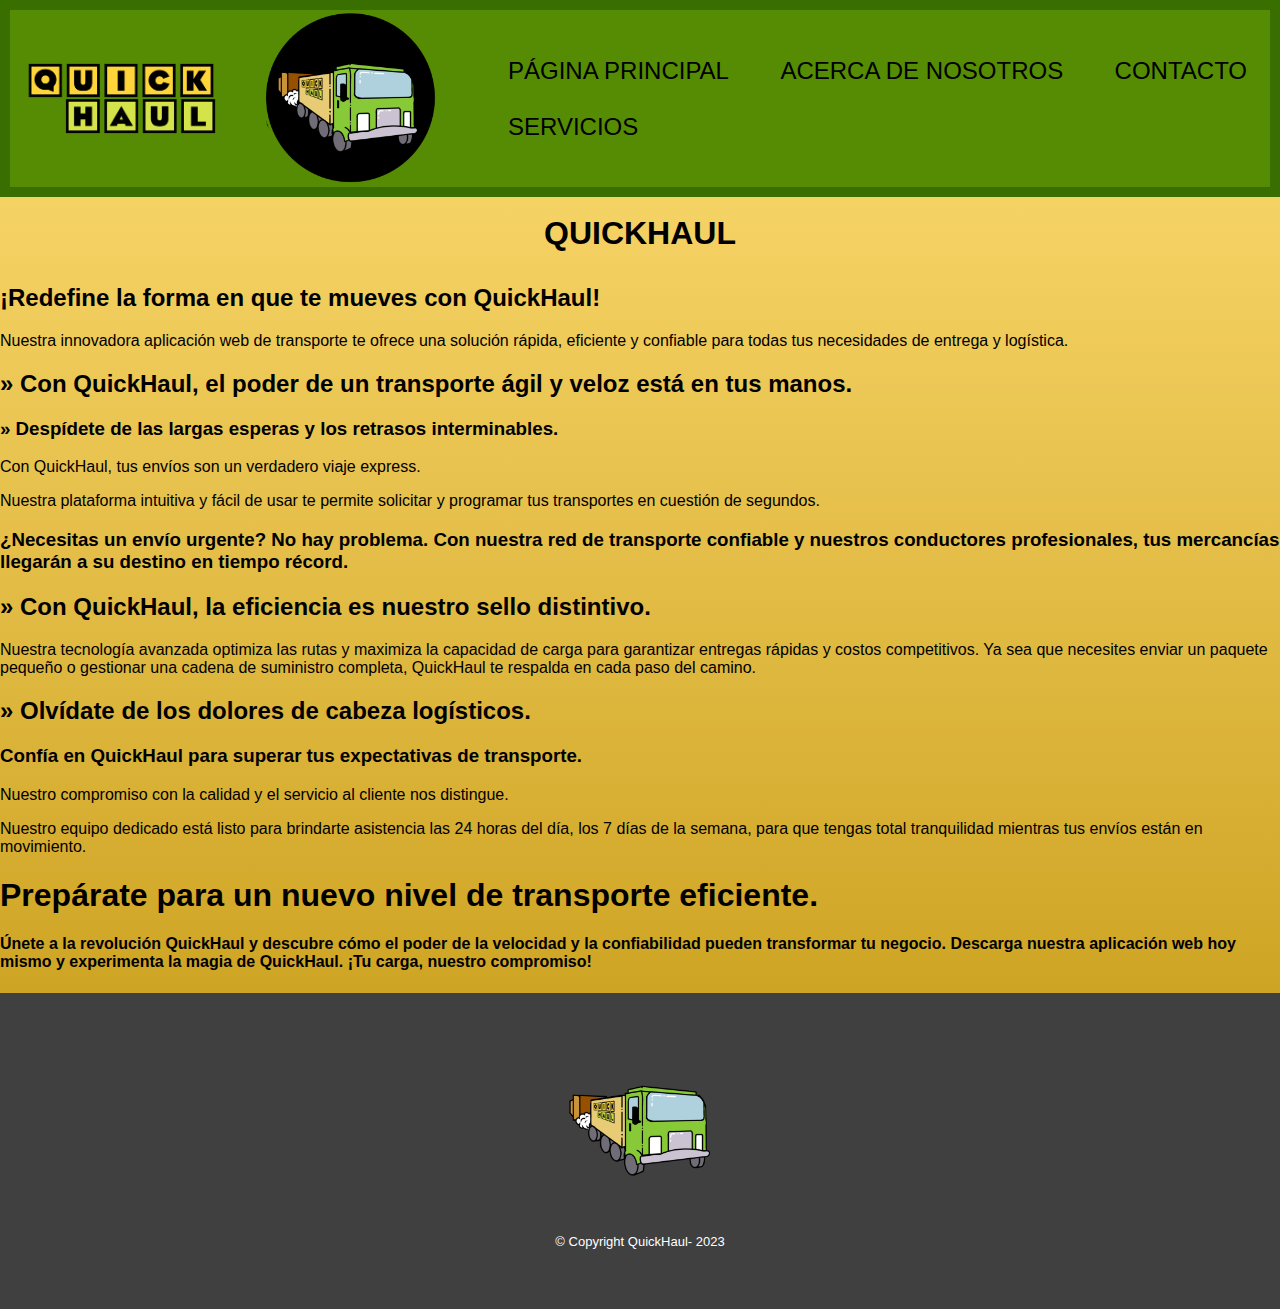
<file: index.html>
<!DOCTYPE html>
<html lang="es">
<head>
    <meta charset="UTF-8">
    <meta name="viewport" content="width=device-width, initial-scale=1.0">
    <link rel="stylesheet" href="css/style.css">
    <link rel="stylesheet" href="css/style-home.css">
    <title>QuickHaul</title>
    <header>
        <div class="caja">
          <img src="img/fuente_quick_haul.png" width="250px" length="250px">
          <img src="img/logoweb3.png" width="177px" length="250px">
          
          <nav class="inicio">
            <ul>
              <li><a href="index.html">Página Principal</a></li>
              <li><a href="acerca_de.html">Acerca de Nosotros</a></li>
              <li><a href="contacto.html">Contacto</a></li>
              <li class="despliegue">
                <a href="servicios.html">Servicios</a>
                <div class="despliegue-contenido">
                  <a href="" class="envios">Envios</a>
                  <a href="" class="rastreos">Rastreos</a>
                </div>
              </li>
            </ul>
          </nav>
        </div>
      </header>    
</head>

<body>
            <section class="copywriting">
                <br>
                <h1 class="titulo-principal">QUICKHAUL</h1>

                <h2>¡Redefine la forma en que te mueves con QuickHaul!</h2>
                <p>Nuestra innovadora aplicación web de transporte te ofrece una solución rápida, 
                    eficiente y confiable para todas tus necesidades de entrega y logística.</p>
                   
                    <h2>» Con QuickHaul, el poder de un transporte ágil y veloz está en tus manos.</h2>
                
                <h3>» Despídete de las largas esperas y los retrasos interminables.</h3>    
                 <p>Con QuickHaul, tus envíos son un verdadero viaje express.<p>
                  <p>Nuestra plataforma intuitiva y fácil de usar te permite solicitar y programar tus transportes en cuestión de segundos.</p> 
                   
                  <h3>¿Necesitas un envío urgente? No hay problema. Con nuestra red de transporte confiable y nuestros conductores profesionales, 
                    tus mercancías llegarán a su destino en tiempo récord.</h3> 
                    
                   <h2>» Con QuickHaul, la eficiencia es nuestro sello distintivo.</h2> 
                   
                   <p>Nuestra tecnología avanzada optimiza las rutas y maximiza la capacidad de carga para garantizar entregas rápidas y costos competitivos. 
                    Ya sea que necesites enviar un paquete pequeño o gestionar una cadena de suministro completa, QuickHaul te respalda en cada paso del camino.</p>
                   
                   <h2>» Olvídate de los dolores de cabeza logísticos.</h2>
            
                <h3>Confía en QuickHaul para superar tus expectativas de transporte.</h3> 
                   <p>Nuestro compromiso con la calidad y el servicio al cliente nos distingue.</p> 
                   <p>Nuestro equipo dedicado está listo para brindarte asistencia las 24 horas del día, los 7 días de la semana, 
                    para que tengas total tranquilidad mientras tus envíos están en movimiento.</p>
                
                  <h1>Prepárate para un nuevo nivel de transporte eficiente.</h1>
                   <h4> Únete a la revolución QuickHaul y descubre cómo el poder de la velocidad y la confiabilidad pueden transformar tu negocio. Descarga nuestra aplicación web hoy mismo y experimenta la magia de QuickHaul.
                    ¡Tu carga, nuestro compromiso!</h4>  
        
            </section>
            
 <footer>
    <img src="img/logopweb1.png" width="177" length="250" alt="Logo de QuickHaul">
    <p class="copyright"> &copy; Copyright QuickHaul- 2023</p>
</footer>

</body>

</html>
</file>
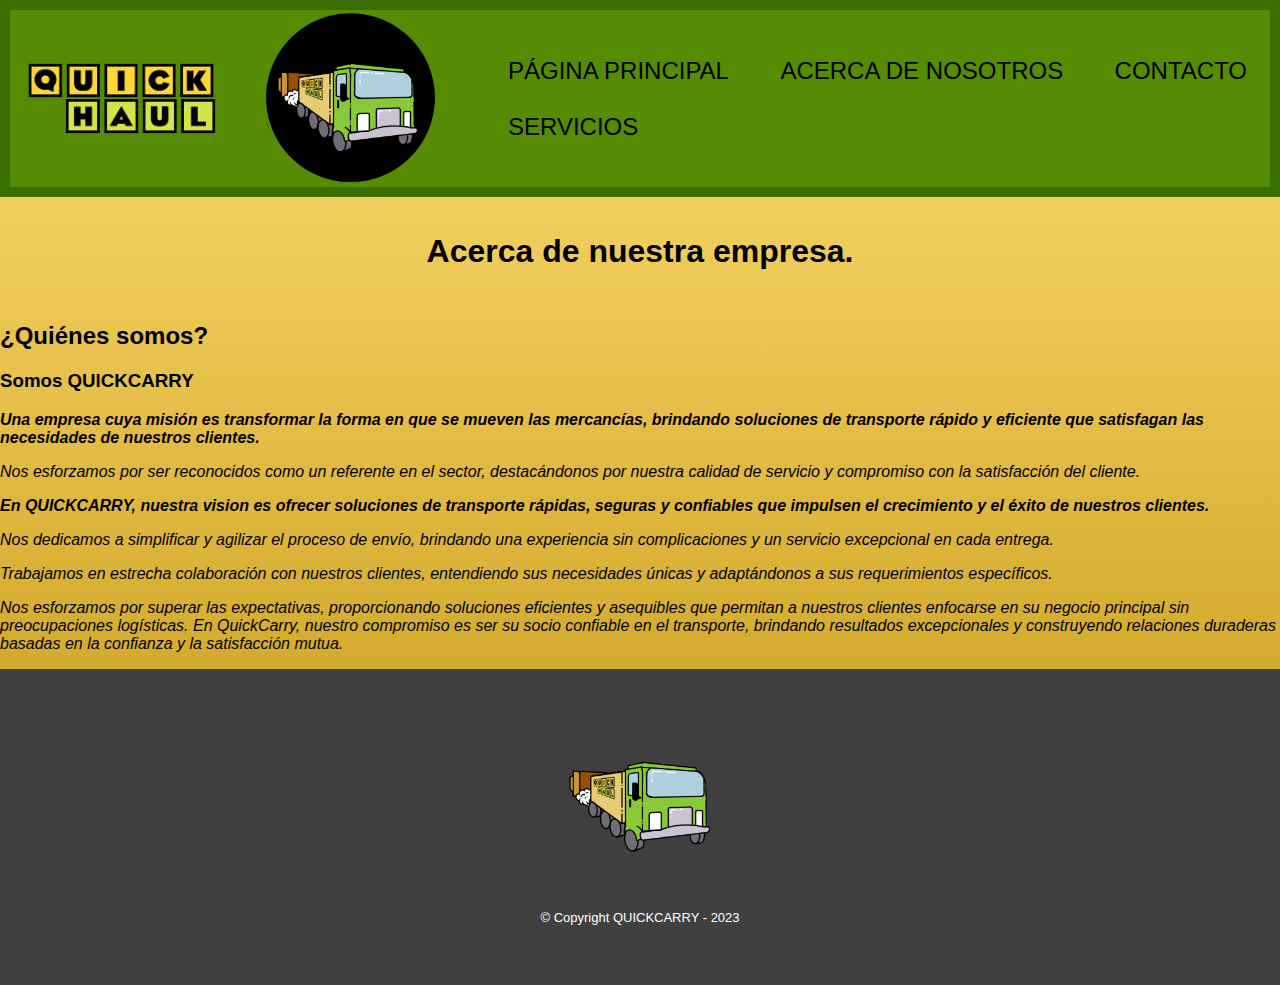
<file: acerca_de.html>
<!DOCTYPE html>
<html lang="en">
<head>
    <meta charset="UTF-8">
    <meta name="viewport" content="width=device-width, initial-scale=1.0">
    <link rel="stylesheet" href="css/style.css">
    <title>QuickHaul</title>
    <header>
        <div class="caja">
            <img src="img/fuente_quick_haul.png" width="250px" length="250px">
            <img src="img/logoweb3.png" width="177px" length="250px">
          <nav class="inicio">
            <ul>
              <li><a href="index.html">Página Principal</a></li>
              <li><a href="acerca_de.html">Acerca de Nosotros</a></li>
              <li><a href="contacto.html">Contacto</a></li>
              <li class="despliegue">
                <a href="servicios.html">Servicios</a>
                <div class="despliegue-contenido">
                  <a href="" class="envios">Envios</a>
                  <a href="" class="rastreos">Rastreos</a>
                </div>
              </li>
            </ul>
          </nav>
        </div>
      </header>   
      
</head>

<body>
    <br>
    
   
<section class="mision-vision">
    <br>
    <h1 class="titulo-principal">Acerca de nuestra empresa.</h1>

    <div id="padre">
        <div id="hijo"> <h2>¿Quiénes somos?</h2>         
            <h3>Somos QUICKCARRY</h3>
            <p id="mision" ><em> <strong>Una empresa cuya misión es transformar la forma en que se mueven las mercancías, 
                    brindando soluciones de transporte rápido y eficiente que satisfagan las necesidades de nuestros clientes.</strong>
                  <p>Nos esforzamos por ser reconocidos como un referente en el sector, 
                    destacándonos por nuestra calidad de servicio y compromiso con la satisfacción del cliente.</p>  
           </em></p>
            
            <p id= "vision" ><em> <strong>En QUICKCARRY, nuestra vision es ofrecer soluciones de transporte rápidas, 
                seguras y confiables que impulsen el crecimiento y el éxito de nuestros clientes.</p></strong>

             <p> Nos dedicamos a simplificar y agilizar el proceso de envío, brindando una experiencia sin complicaciones y un servicio excepcional en cada entrega.</p>  

               <p>Trabajamos en estrecha colaboración con nuestros clientes, entendiendo sus necesidades únicas y adaptándonos a sus requerimientos específicos. 
               <p>Nos esforzamos por superar las expectativas, proporcionando soluciones eficientes y asequibles que permitan a nuestros clientes enfocarse en su negocio principal sin preocupaciones logísticas. 
                En QuickCarry, nuestro compromiso es ser su socio confiable en el transporte, brindando resultados excepcionales y construyendo relaciones duraderas basadas en la confianza y la satisfacción mutua.</p></strong>
                </em></p></div>
    </div>
 
</section>
    <footer>
        <img src="img/logopweb1.png" width="177" length="250" alt="Logo de QuickHaul">
        <p class="copyright"> &copy; Copyright QUICKCARRY - 2023</p>
    </footer>
</body>
</file>
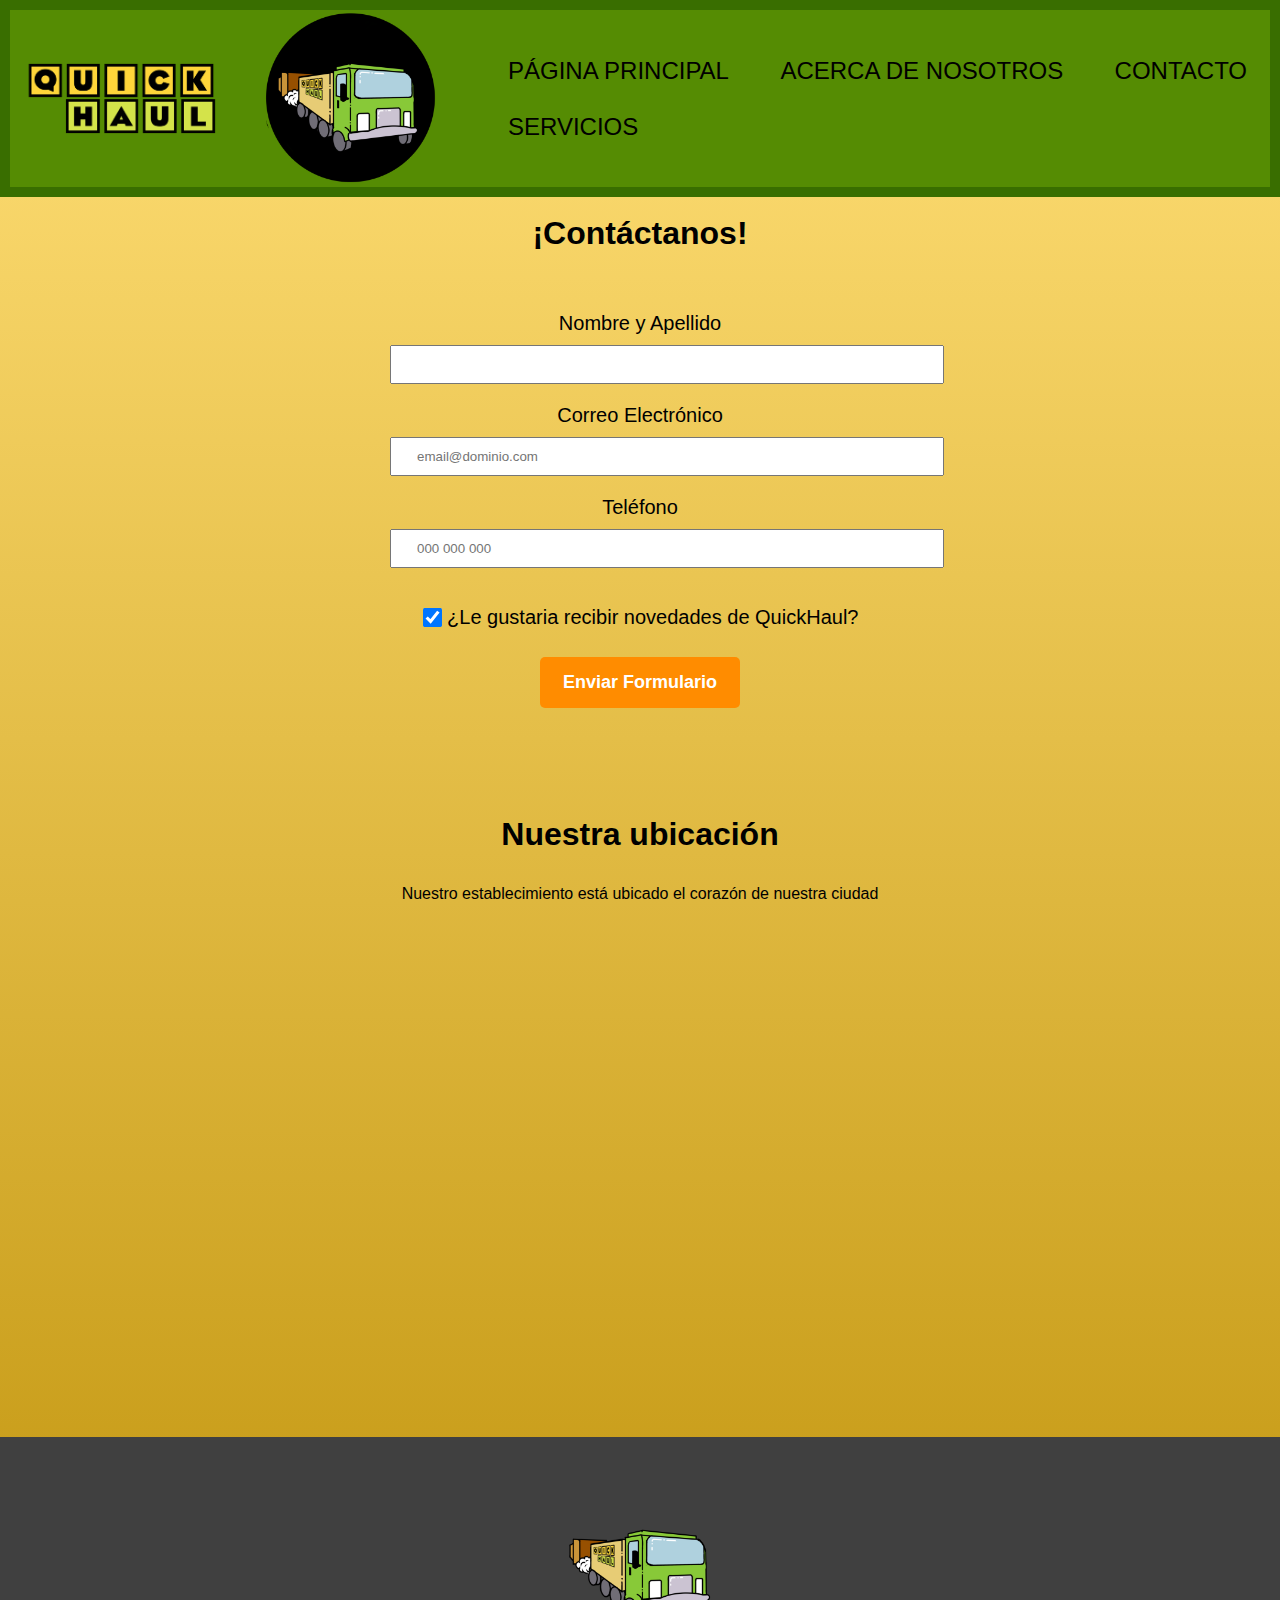
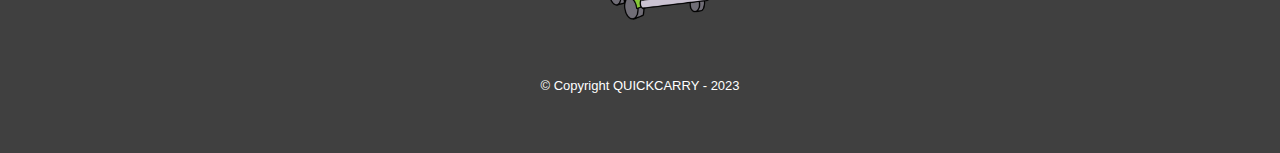
<file: contacto.html>
<!DOCTYPE html>
<html lang="en">
<head>
    <meta charset="UTF-8">
    <meta name="viewport" content="width=device-width, initial-scale=1.0">
    <link rel="stylesheet" href="css/style.css">
    <title>QuickHaul</title>
    <header>
        <div class="caja">
            <img src="img/fuente_quick_haul.png" width="250px" length="250px">
            <img src="img/logoweb3.png" width="177px" length="250px">
          <nav class="inicio">
            <ul>
              <li><a href="index.html">Página Principal</a></li>
              <li><a href="acerca_de.html">Acerca de Nosotros</a></li>
              <li><a href="contacto.html">Contacto</a></li>
              <li class="despliegue">
                <a href="servicios.html">Servicios</a>
                <div class="despliegue-contenido">
                  <a href="" class="envios">Envios</a>
                  <a href="" class="rastreos">Rastreos</a>
                </div>
              </li>
            </ul>
          </nav>
        </div>
      </header>        
</head>
    <body>
        <br>
        <main class="informacion_de_contacto">
            <section>
                <h1 class="titulo-principal">¡Contáctanos!</h1>

            </section>
            <form>
                <label for="nombreapellido">Nombre y Apellido</label>
                <input type="text" id="nombreapellido" class="input-nombre" required>
    
                <label for="Correo">Correo Electrónico</label>
                <input type="email" id="Correo" class="input-mail" required placeholder="email@dominio.com">
    
                <label for="telefono">Teléfono</label>
                <input type="tel" id="telefono" class="input-tel" placeholder="000 000 000">
    
                        <br>
                        <label for=""><input type="checkbox" name="contacto" id="checkbox" checked>
                        ¿Le gustaria recibir novedades de QuickHaul?</label>
                        <br>
                        <input type="submit" value="Enviar Formulario" class="enviar">
    
            </form>
        </main>

        <section class="mapa">
            <h3 class="titulo-principal">Nuestra ubicación</h3>
            <p> Nuestro establecimiento está ubicado el corazón de nuestra ciudad</p>
            <div class="mapa-contenido">
                <iframe src="https://www.google.com/maps/embed?pb=!1m18!1m12!1m3!1d5710.632911729931!2d9.203665316004306!3d44.30344446292724!2m3!1f0!2f0!3f0!3m2!1i1024!2i768!4f13.1!3m3!1m2!1s0x12d49fc6fc6f4c05%3A0xefd9aab5f00f01db!2s16034%20Portofino%2C%20G%C3%A9nova%2C%20Italia!5e0!3m2!1ses-419!2suy!4v1687406368724!5m2!1ses-419!2suy"
                 width="100%" height="450" style="border:0;" allowfullscreen="" loading="lazy" referrerpolicy="no-referrer-when-downgrade"></iframe></div>
        </section>
        
            <footer>
                <img src="img/logopweb1.png" width="177" length="250" alt="Logo de QuickHaul">
                <p class="copyright"> &copy; Copyright QUICKCARRY - 2023</p>
            </footer>       
    </body>
</file>
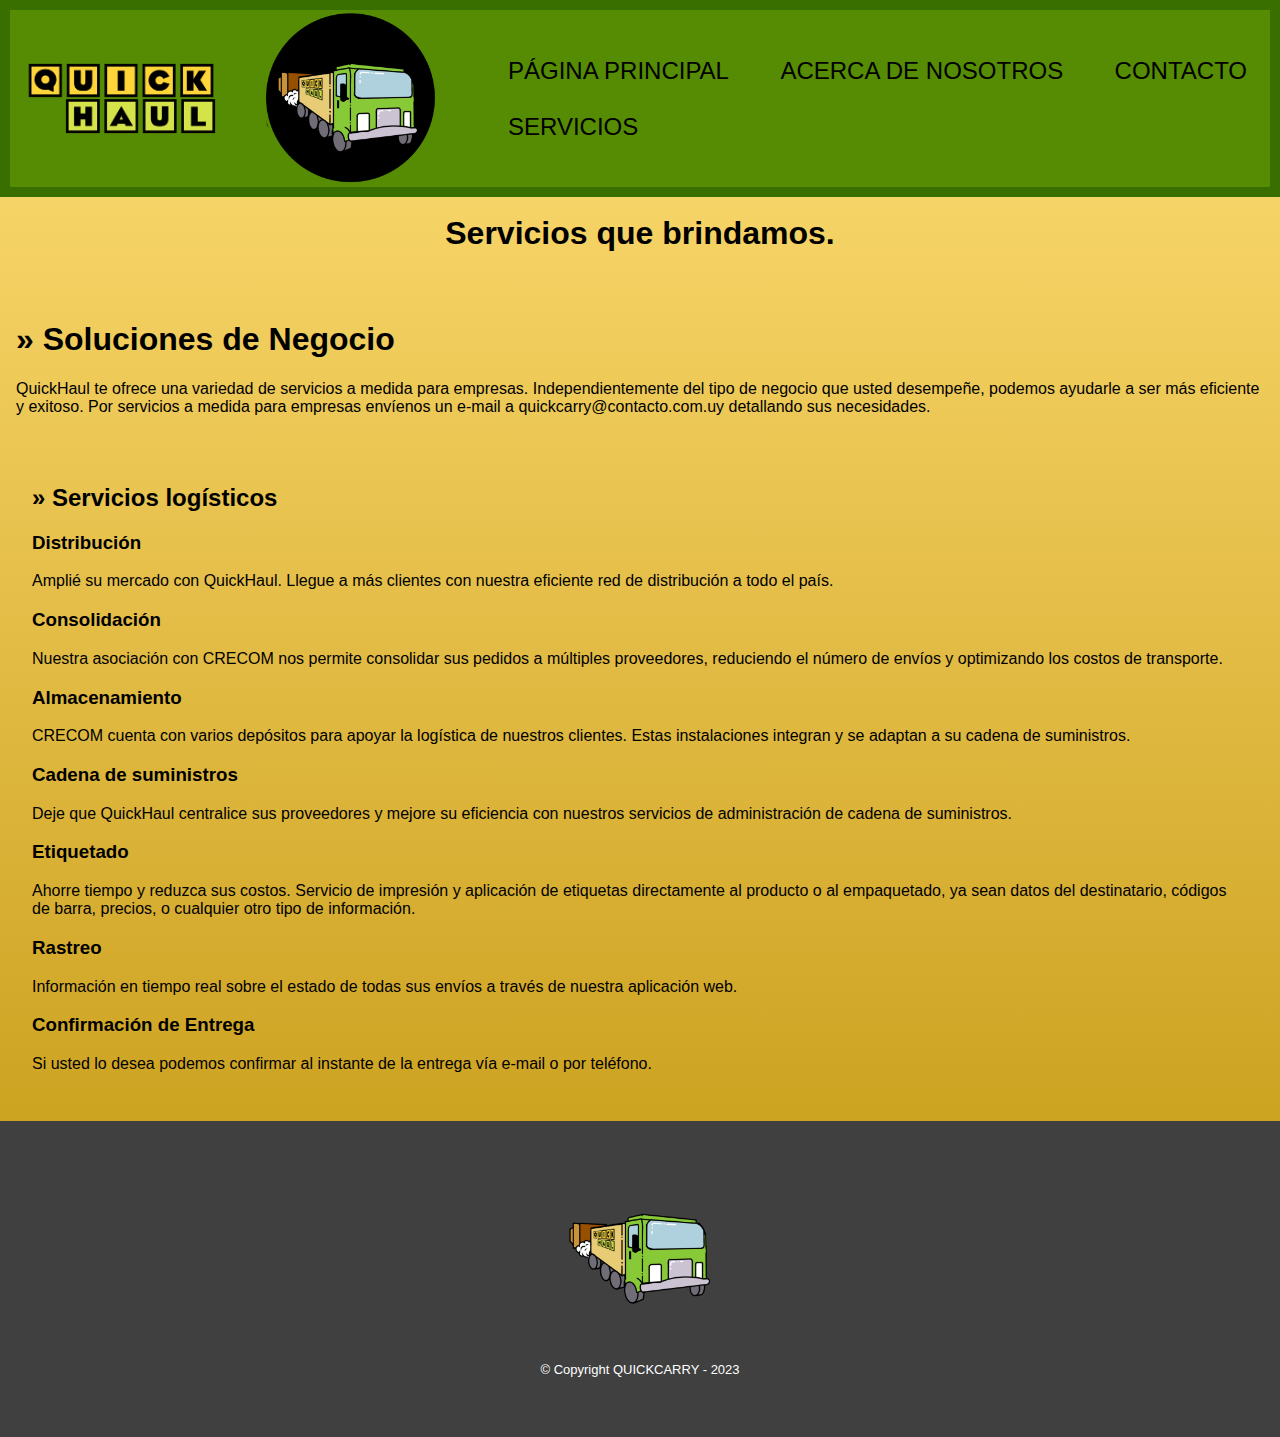
<file: servicios.html>
<!DOCTYPE html>
<html lang="en">
<head>
    <meta charset="UTF-8">
    <meta name="viewport" content="width=device-width, initial-scale=1.0">
    <link rel="stylesheet" href="css/style.css">
    <link rel="stylesheet" href="">
    <title>QuickHaul</title>
    <header>
        <div class="caja">
            <img src="img/fuente_quick_haul.png" width="250px" length="250px">
            <img src="img/logoweb3.png" width="177px" length="250px">
          <nav class="inicio">
            <ul>
              <li><a href="index.html">Página Principal</a></li>
              <li><a href="acerca_de.html">Acerca de Nosotros</a></li>
              <li><a href="contacto.html">Contacto</a></li>
              <li class="despliegue">
                <a href="servicios.html">Servicios</a>
                <div class="despliegue-contenido">
                  <a href="" class="envios">Envios</a>
                  <a href="" class="rastreos">Rastreos</a>
                </div>
              </li>
            </ul>
          </nav>
        </div>
      </header>   
      
</head>
    <body>
        <br>
        <h1 class="titulo-principal">Servicios que brindamos.</h1>

    
    <section class="soluciones">
        <h1> <strong>» Soluciones de Negocio</strong></h1>
       QuickHaul te ofrece una variedad de servicios a medida para empresas. Independientemente del tipo de negocio que usted desempeñe, podemos ayudarle a ser más eficiente y exitoso. 
        Por servicios a medida para empresas envíenos un e-mail a quickcarry@contacto.com.uy detallando sus necesidades.
    </section>
    
    <section class="servicios">
      <div>
        <h2>» <strong>Servicios logísticos</strong></h2>

        <h3>Distribución</h3>
        <p>Amplié su mercado con QuickHaul. Llegue a más clientes con nuestra eficiente red de distribución a todo el país.</p>
        
        <h3>Consolidación</h3>
        <p>Nuestra asociación con CRECOM nos permite consolidar sus pedidos a múltiples proveedores, reduciendo el número de envíos y optimizando los costos de transporte.</p>
        
        <h3>Almacenamiento</h3>
        <p>CRECOM cuenta con varios depósitos para apoyar la logística de nuestros clientes. Estas instalaciones integran y se adaptan a su cadena de suministros.</p>
        
        <h3>Cadena de suministros</h3>
        <p>Deje que QuickHaul centralice sus proveedores y mejore su eficiencia con nuestros servicios de administración de cadena de suministros.</p>
         
        <h3>Etiquetado</h3>
            <p>Ahorre tiempo y reduzca sus costos. Servicio de impresión y aplicación de etiquetas directamente al producto o al empaquetado,
             ya sean datos del destinatario, códigos de barra, precios, o cualquier otro tipo de información.</p>
        
        <h3>Rastreo</h3>
        <p>Información en tiempo real sobre el estado de todas sus envíos a través de nuestra aplicación web.</p>
            
        <h3>Confirmación de Entrega</h3>
        <p>Si usted lo desea podemos confirmar al instante de la entrega vía e-mail o por teléfono.</p>
    </p>
</div>
   
</section>

<footer>
    <img src="img/logopweb1.png" width="177" length="250" alt="Logo de QuickHaul">
    <p class="copyright"> &copy; Copyright QUICKCARRY - 2023</p>
</footer>
    </body>
</file>
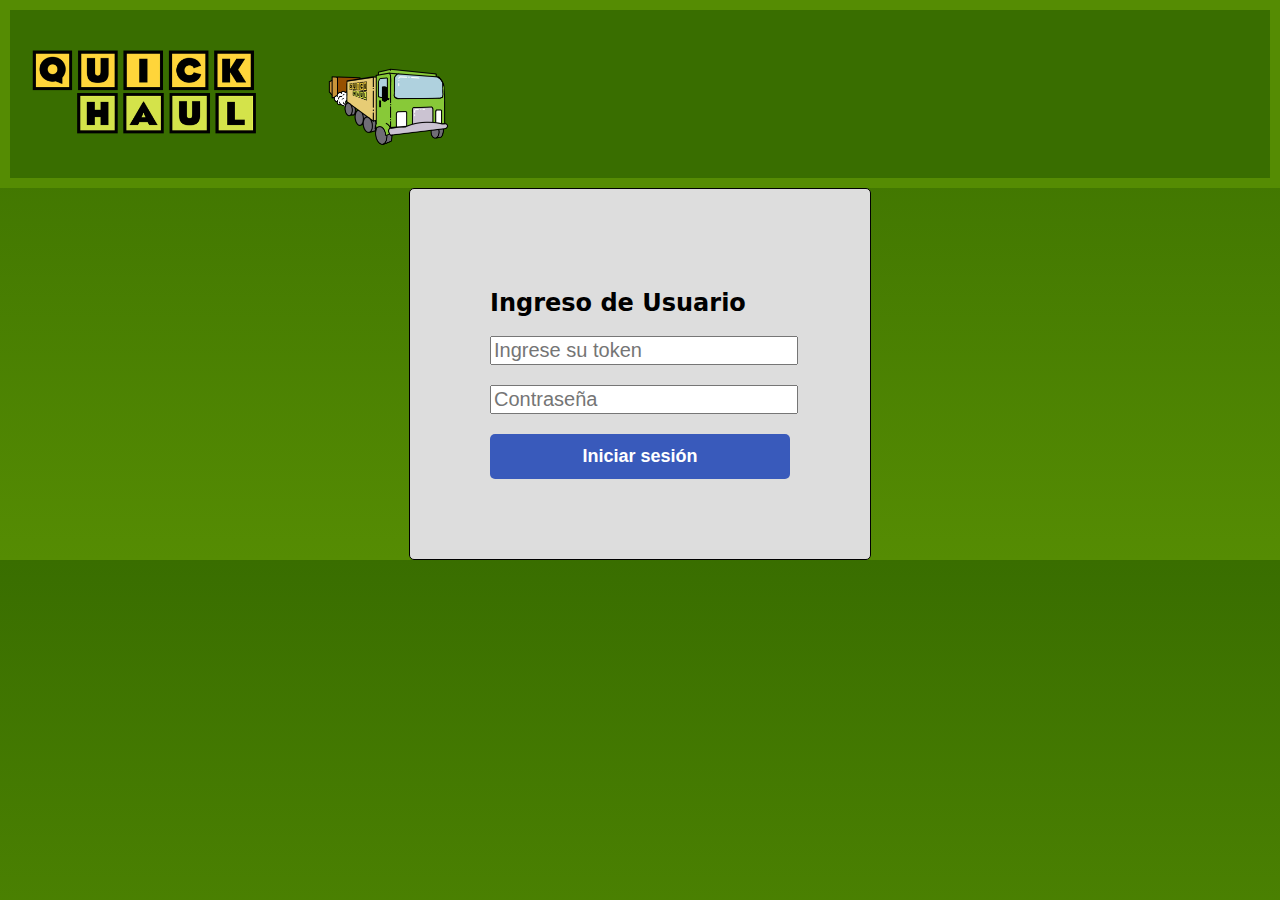
<file: ingreso_app/ingreso_usuario.html>
<!DOCTYPE html>
<html lang="en">
<head>
    <meta charset="UTF-8">
    <meta name="viewport" content="width=device-width, initial-scale=1.0">
     <title>QUICKHAUL</title>
        <link rel="stylesheet" href="/css/style-login.css">
        <script src="login.js"></script>

        <header>
          <div class="box">
            <img src="/img/fuente_quick_haul.png" width="300px" length="177px"> 
            <img src="/img/logopweb1.png" width="150px" length="150px">
          </div>
        </header>
      </head>
  
      <body>
        <section class="contenido-login">
        <h2>Ingreso de Usuario</h2>
        
        <form id="form-login">
            <input type="text" id="token" placeholder="Ingrese su token" required>
            <input type="password" id="contrasenha" placeholder="Contraseña" required>
            
            <div>
              <button type="submit">Iniciar sesión</button>
            </div>
           </form>
        </section>
      
        
      </body>
</html>
</file>
<file: css/style.css>
body {
    font-family: 'Space Grotesk', sans-serif;
    margin: 0px;
    background: linear-gradient(#FFDE75, rgb(191, 146, 10));
  }
  
  header {
    background-color: #396E00;
    padding: 10px;
  }
  
  .caja {
    display: flex;
    align-items: center;
    background-color: #558C03;
  }
  
  .caja li {
    color: mintcream;
    display: inline-block;
    margin: 0 0 0 15px;
    position: relative; /* Agrega posición relativa */
  }
  
  .inicio a {
    display: block;
    width: 100%;
    padding: 14px 16px;
    box-sizing: border-box;
    text-align: center;
    text-decoration: none;
    color: #000;
    text-transform: uppercase;
    font-size: 24px;
  }
  
  .inicio a:hover{
    text-decoration: underline;
    color: darkorange;
    font-weight: bolder;
  }

  .inicio a.envios,
  .inicio a.rastreos {
    font-size: 16px;
  }
  
  .despliegue {
    position: relative;
  }
  
  .despliegue-contenido {
    display: none;
    position: absolute;
    top: 100%;
    left: 0;
    background-color: #558C03;
    padding: 0px;
    min-width: 160px;
    box-shadow: 0px 8px 16px 0px #396E00;
    z-index: 1;
  }
  
  .despliegue:hover .despliegue-contenido {
    display: block;
  }
  
  .despliegue-contenido a {
    display: block;
    margin-bottom: 5px;
    text-decoration: none;
    color: mintcream;
    padding: 12px 16px;
    text-align: left;
  }
  
  .despliegue-contenido a:nth-child(1):hover,
  .despliegue-contenido a:nth-child(2):hover {
    color: darkorange;
    background-color:#558C03;
    font-weight: bold;
  }
  
  
footer{
    text-align: center;
    background: url(/img/bg2.jpg);
    padding: 40px;
}

.copyright {
    color: #FFFFFF;
    font-size: 13px;
    margin: 20px;
}
.principal {
    width: 940px;
    margin: 0 auto;
    padding: 3em 0;
    background: #FEFEFE;
}
.titulo-principal {
    text-align: center;
    font-size: 2em;
    margin: 0 0 1em;
    clear: left;
    
}
.principal p {
    margin: 0 0 1em;
}
.principal strong {
    font-weight: bold;
}
.principal em {
    font-style: italic;
}

    /*Desde aquí comienza el diseño del formulario y el mapa */
    .iframe-container {
      display: flex;
      justify-content: center;
      align-items: center;
      }

    .informacion-de-contacto{
        align-content: center;
        width: 940px;
        margin: 0 auto;
    }
    form {
        margin: 40px auto; /* Alinea el formulario al centro horizontalmente */
        padding: 20px;
        max-width: 500px; /* Se ajusta el ancho máximo del formulario */
        text-align: center; /* Alinea el contenido del formulario al centro */
    }
    
    form label,
    form legend {
        display: block;
        font-size: 20px;
        margin: 0px 0 10px;
    }
    
    .input-nombre, .input-mail, .input-tel{
        display: block;
        margin: 0 0 20px;
        padding: 10px 25px;
        width: 100%;
        cursor:pointer;
    }
    
    .checkbox {
        margin: 20px 0;
        size: 5px;
    }

    input[type="checkbox" i] {
        background-color: initial;
        cursor: default;
        appearance: auto;
        box-sizing: border-box;
        margin: 3px 3px 3px 4px;
        padding: initial;
        border: initial;
        transform: scale(1.5)
    }

    .enviar {
        width: 40%;
        padding: 15px 5px;
        font-size: 18px;
        font-weight: bold;
        background: darkorange;
        color: white;
        border: none;
        border-radius: 5px;
        transition: 1s;
        cursor: pointer;
    }
    
    .enviar:hover {
        color: white;
        background: #5274D9;
        
    }
    
   input.tel::placeholder{
    word-spacing: 5px;

   }

   .input-mail::content{
    letter-spacing: none;
    word-spacing: none;
   }


   .servicios{
    padding: 2.5%;
   }

   .soluciones{
    padding: 1.25%;
   }

   #padre {
    display: table;
    height:200px;
    }
    
    #hijo {
    display: table-cell;
    vertical-align: middle;
    }

    .mapa {
        padding: 3em 0;  
    }
    
     .mapa p {
        margin: 0 0 2em;
        text-align: center;
    }
    
    .mapa-contenido {
        width: 940px;
        margin: 0 auto;
    }
    
    .iframe-container {
        display: flex;
        justify-content: center;
        align-items: center;
        }
</file>
<file: css/style-home.css>
@media screen and (max-width: 480px) {
        h1{
         text-align: center;
        }
        nav{
         position: static;
        }
        
         .caja,.principal,.mapa-contenido{
             width: auto;
         }
     }
</file>
<file: css/style-login.css>
body{
    background: linear-gradient(#396E00, #558C03);
    margin: 0%;
}
header {
    margin: 0px;
    padding: 10px;
    display: list-item;
    align-items: center;
    background-color: #558C03;
  }

.box{
    background-color: #396E00;
  }

.contenido-login {
    background-color: #ddd;
    width: 300px;
    margin: auto;
    padding: 80px;
    border: 1.5px solid black;
    border-radius: 5px;
    transition: 1s;
}

  .contenido-login:hover{
    box-shadow: 16px 8px 16px 8px;
  }

  h2 {
    text-align: center;
    font-family: system-ui, -apple-system, BlinkMacSystemFont, 'Segoe UI', Roboto, Oxygen, Ubuntu, Cantarell, 'Open Sans', 'Helvetica Neue', sans-serif;
    width: fit-content;
}
  
input#token, input#contrasenha{
    display: block;
    margin: 0 0 20px;
    padding: -1px 0px 20px;
    width: 100%;
    cursor: pointer;
    font-size: 20px;

}

  button {
    width: 100%;
    padding: 12px;
    font-size: 18px;
    font-weight: bold;
    background: #395abb;
    color: white;
    border: none;
    border-radius: 5px;
    transition: 1s;
    cursor: pointer;
  }
  
  button:hover {
    background-color:#5274D9 ;
    font-weight: bolder;
    
  }
</file>
